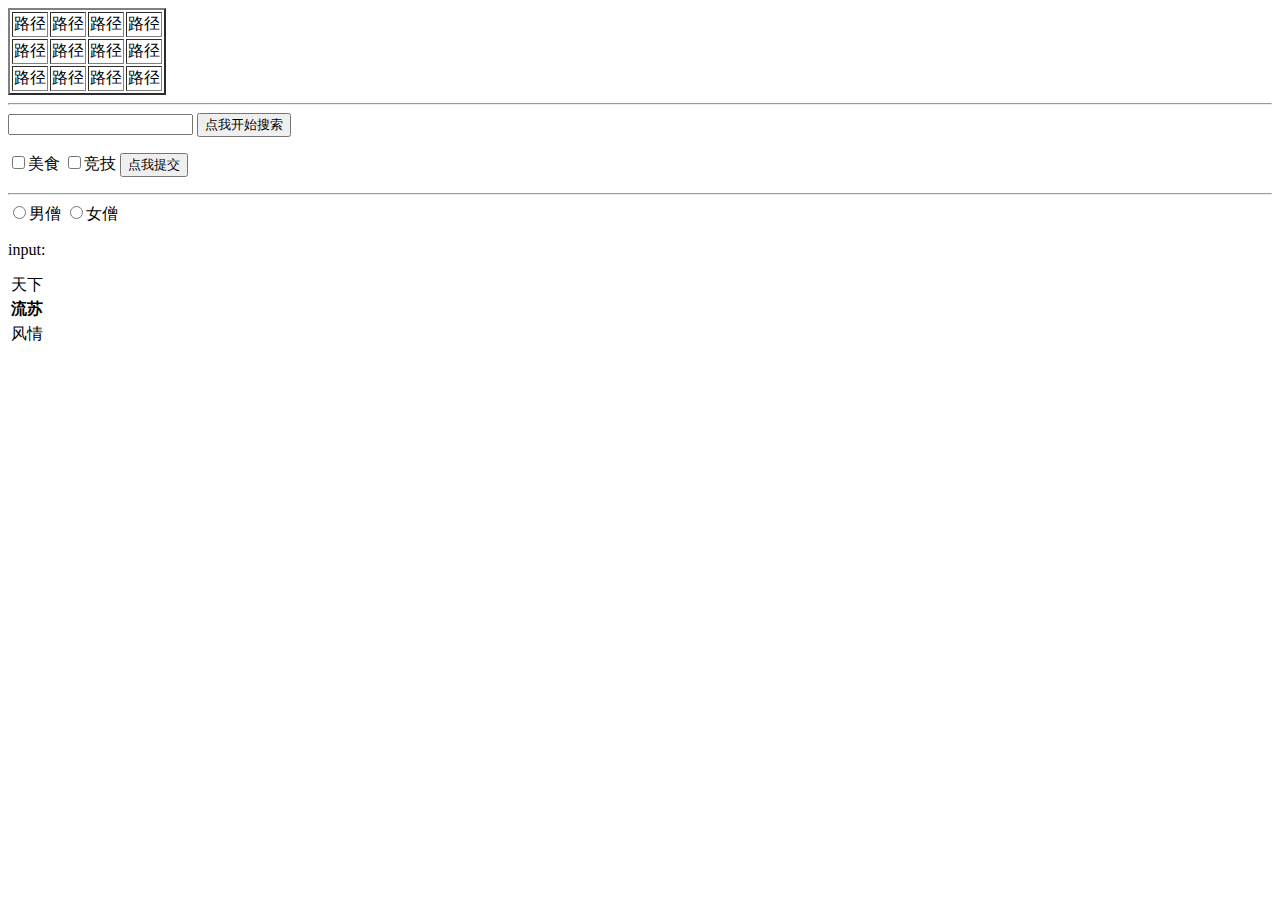
<file: index.html>
<!DOCTYPE html>
<html>

<head>
    <meta charset="utf-8">
    <meta http-equiv="X-UA-Compatible" content="IE=edge">
    <title>我已开始着急</title>
    <link rel="stylesheet" href="">
</head>

<body>
    <table border="2">
        <tr>
            <td>路径</td>
            <td>路径</td>
            <td>路径</td>
            <td>路径</td>
        </tr>
        <tr>
            <td>路径</td>
            <td>路径</td>
            <td>路径</td>
            <td>路径</td>
        </tr>
        <tr>
            <td>路径</td>
            <td>路径</td>
            <td>路径</td>
            <td>路径</td>
        </tr>
    </table>
    <hr>
    <form action="http://search.bilibili.com/all">
        <input type="text" name="b" id="">
        <input type="submit" value="点我开始搜索">
    </form>
    <p>
        <input type="checkbox" name="" id="">美食
        <input type="checkbox" name="" id="">竞技
        <input type="submit" value="点我提交">
        <hr>
        <input type="radio" name="male" id="">男僧
        <input type="radio" name="male" id="">女僧
    </p>
    <p>
        input:
        <table>
            <caption>天下</caption>
            <thead>
                <tr>
                    <th>流苏</th>
                </tr>
            </thead>
            <tbody>
                <tr>
                    <td>风情</td>
                </tr>
            </tbody>
        </table>
    </p>
</body>

</html>
</file>
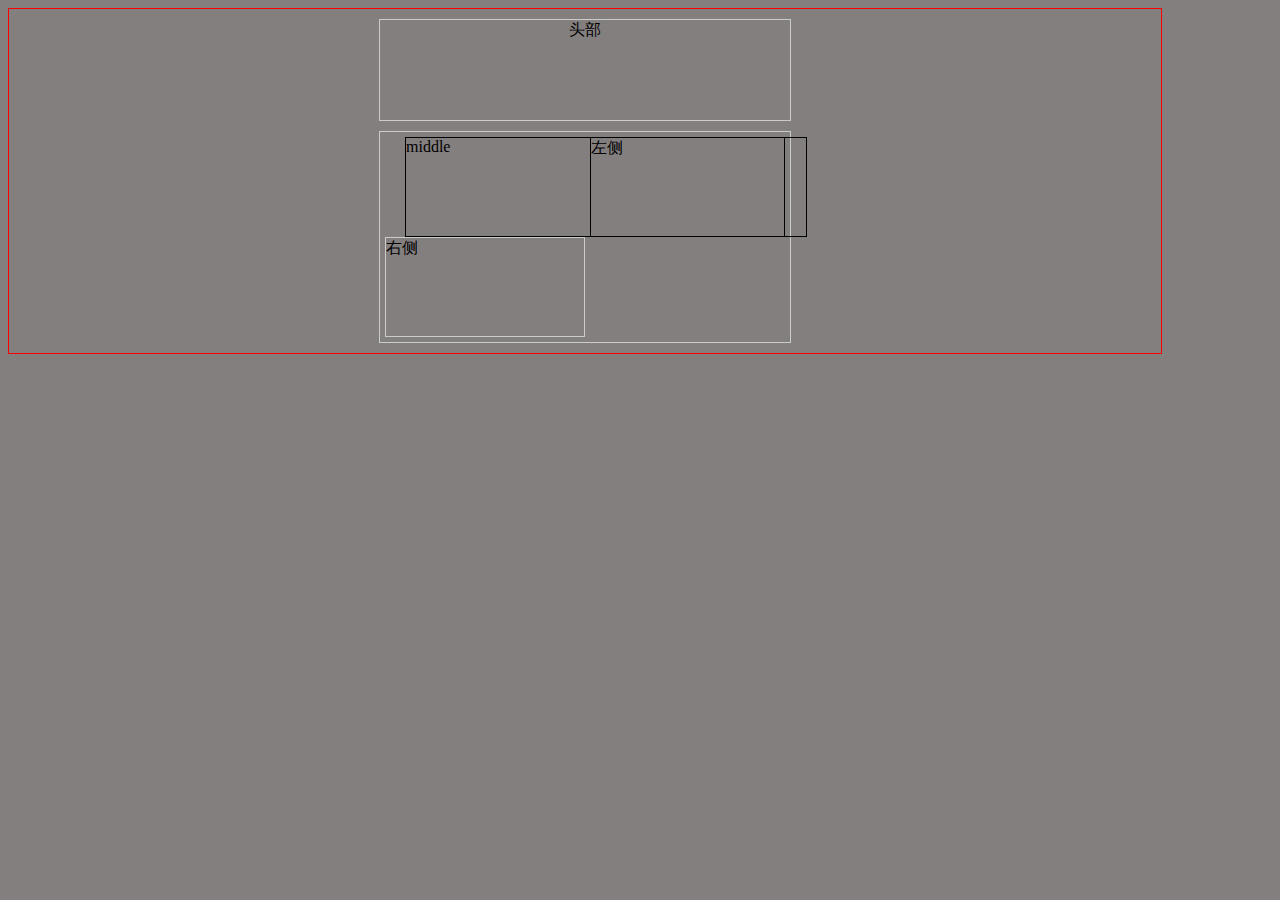
<file: 平时作业/8/index.html>
<!DOCTYPE html>
<html>

<head>
    <meta charset="utf-8">
    <title>浮动</title>
    <style>
    body {
        background-color:rgba(10, 0, 0, 0.5);
        width:90%;
        border: 1px red solid;
    }
    #head {
        border: 1px #CCC solid;
        width: 410px;
        height: 100px;
        margin-bottom: 10px;
        text-align:center;
        margin:10px auto;


    }
    
    #main {
        border: 1px #CCC solid;
        width: 400px;
        height: 200px;
        margin-bottom: 10px;
        padding: 5px;
        margin:10px auto;

    }

    
    #left {
        border: 1px #CCC solid;
        width: 198px;
        height: 98px;
        float: left;
        margin-right
    }
    .middle {
        border:1px #000 solid;
        width:400px;
        height:98px;
        margin-left:20px;
    }
    #right {
        border: 1px #000 solid;
        width: 193px;
        height: 98px;
        margin-left: 5px;
        float: right;
    }
    </style>
</head>

<body>
    <div id="head">头部</div>
    <div id="main">
        <div id="right">左侧</div>
        <div class="middle">middle</div>
        <div id="left">右侧</div>

        
    </div>
</body>

</html>
</file>
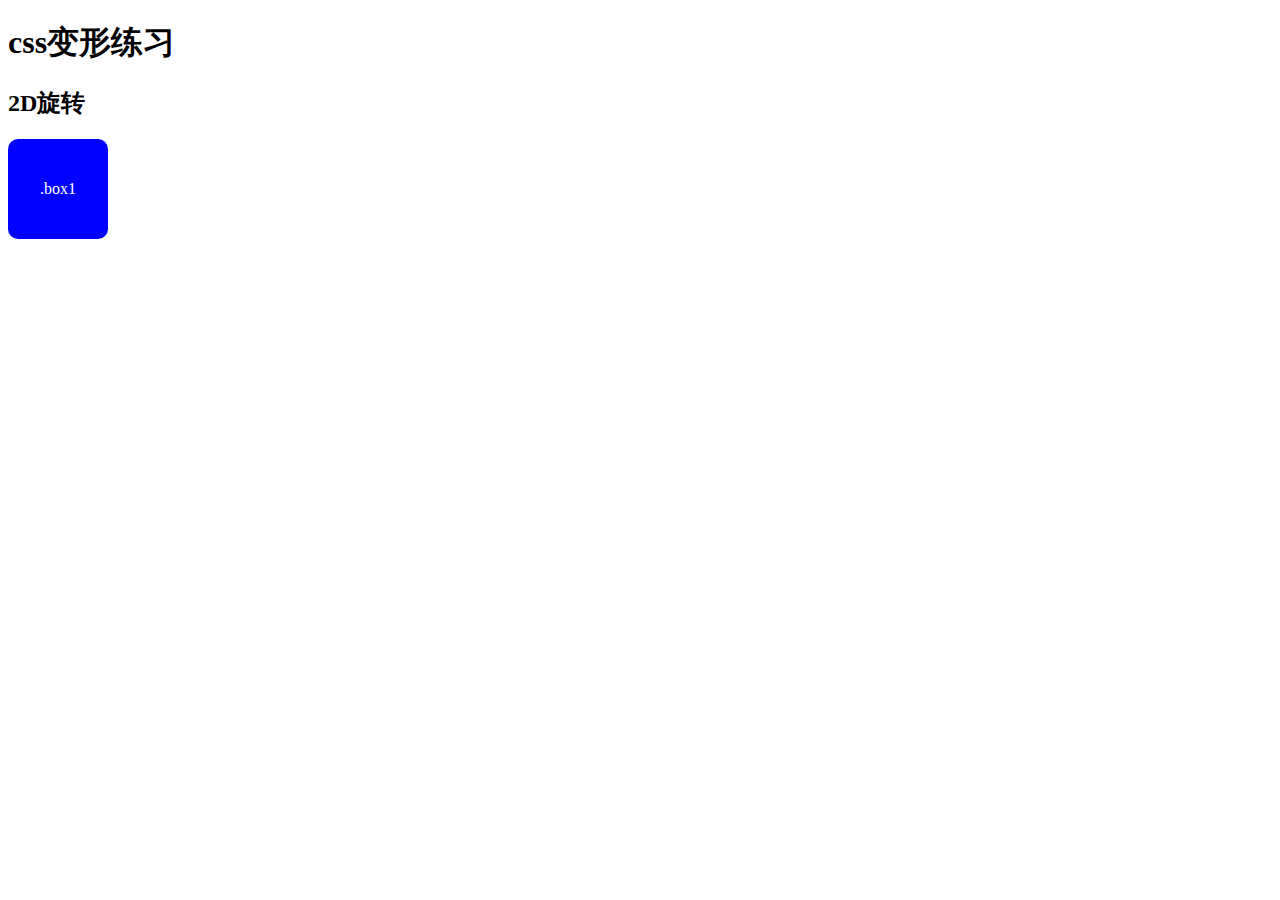
<file: index2.html>
<!DOCTYPE html>
<html>
<head>
	<meta charset="utf-8">
	<meta http-equiv="X-UA-Compatible" content="IE=edge">
	<title>css变形练习</title>
	<link rel="stylesheet" href="">
	<style>
	.clearfix:before,.clearfix:after {display: table;content: " ";}.clearfix:after {clear:both;}
	div{
		background-color: blue;
		border-radius: 10px;
		text-align: center;
		height: 100px;
		width: 100px;
		line-height: 100px;
		color: white;
	}
	.box1{
		transform:rotate(45deg)
	}
	.

	</style>
</head>
<body>
	<h1>css变形练习</h1>
	<h2>2D旋转</h2>
	<div>.box1</div>

</body>
</html>
</file>
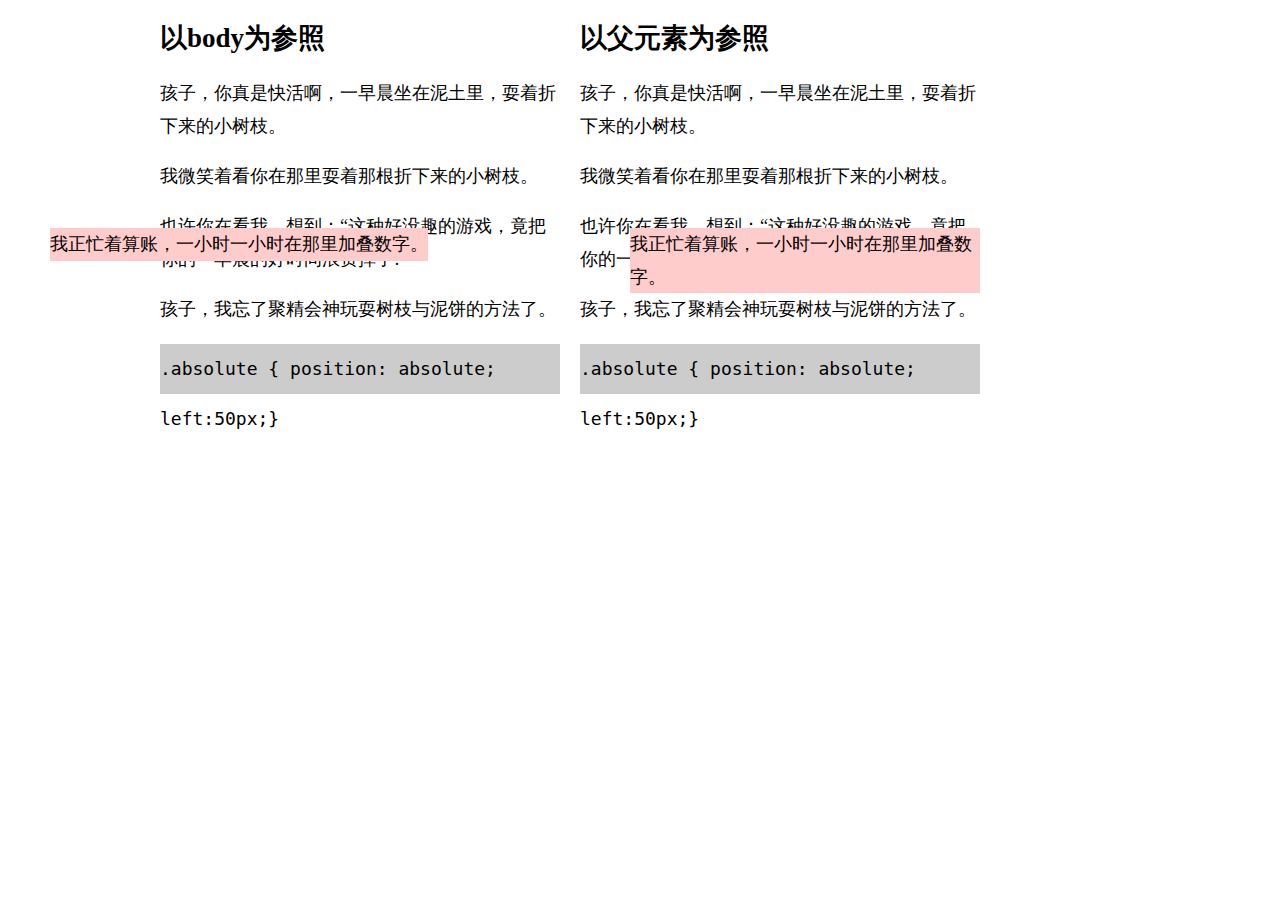
<file: 平时作业/8/abusolute.html>
<!DOCTYPE HTML>
<html>

<head>
    <meta charset="utf-8">
    <title>绝对定位的参照系</title>
    <style type="text/css">
    body {
        width: 960px;
        margin: 0 auto;
        font-family: 微软雅黑;
        font-size: 18px;
        line-height: 1.8em;
    }

    div {
        width: 400px;
        float: left;
        margin: 0 20px 0 0
    }

    .absolute {
        position: absolute;
        left: 50px;
    }

    .bg {
        background-color: #fcc;
    }

    code {
        background-color: #ccc;
        height: 50px;
        line-height: 50px;
        display: block;
    }
    </style>
</head>

<body>
    <div>
        <h2>以body为参照</h2>
        <p>孩子，你真是快活啊，一早晨坐在泥土里，耍着折下来的小树枝。</p>
        <p>我微笑着看你在那里耍着那根折下来的小树枝。</p>
        <p class="bg absolute">我正忙着算账，一小时一小时在那里加叠数字。</p>
        <p>也许你在看我，想到：“这种好没趣的游戏，竟把你的一早晨的好时间浪费掉了!"</p>
        <p>孩子，我忘了聚精会神玩耍树枝与泥饼的方法了。</p>
        <code>.absolute { position: absolute;	left:50px;}
			</code>
    </div>
    <div>
        <div style="position:relative">
            <h2>以父元素为参照</h2>
            <p>孩子，你真是快活啊，一早晨坐在泥土里，耍着折下来的小树枝。</p>
            <p>我微笑着看你在那里耍着那根折下来的小树枝。</p>
            <p class="bg absolute">我正忙着算账，一小时一小时在那里加叠数字。</p>
            <p>也许你在看我，想到：“这种好没趣的游戏，竟把你的一早晨的好时间浪费掉了!"</p>
            <p>孩子，我忘了聚精会神玩耍树枝与泥饼的方法了。</p>
            <code>.absolute {	position: absolute; left:50px;}
				</code>
        </div>
    </div>
</body>

</html>
</file>
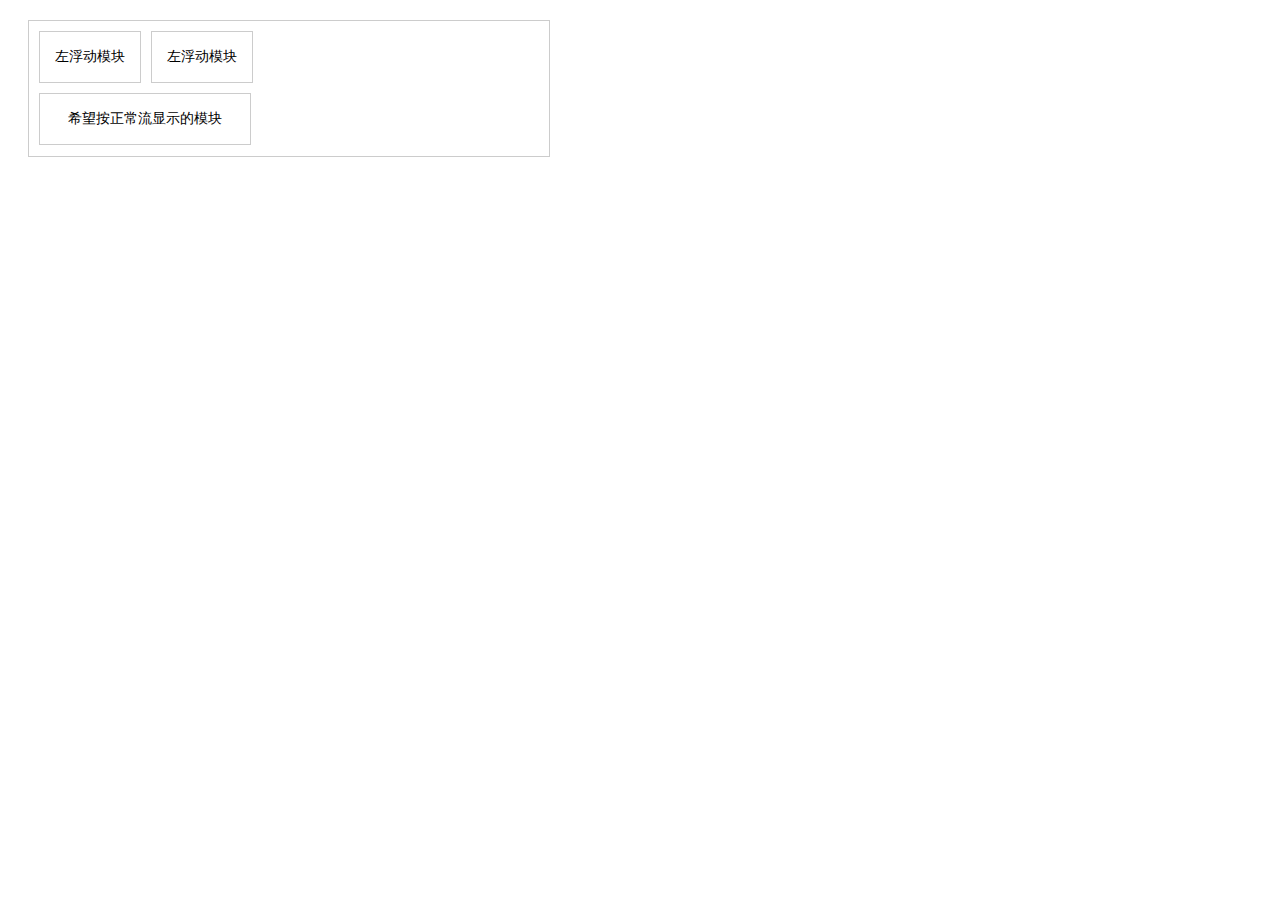
<file: 平时作业/8/ciear.html>
<!DOCTYPE html>
<html lang="zh">

<head>
    <meta charset="utf-8" />
    <title>浮动清除实例</title>
    <style>
    body {
        font-size: 14px;
        text-align: center;
    }
    
    .item {
        height: 115px;
        width: 500px;
        border: 1px #ccc solid;
        padding: 10px;
        margin: 20px;
    }
    
    .float_area {
        border: 1px #ccc solid;
        width: 100px;
        float: left;
        margin: 0 10px 10px 0;
    }
    
    .normal_area {
        border: 1px #ccc solid;
        width: 210px;
        clear: both;
    }
    
    .float_area,
    .normal_area {
        height: 50px;
        line-height: 50px;
    }
    </style>
</head>

<body>
    <div class="item">
        <div class="float_area">左浮动模块</div>
        <div class="float_area">左浮动模块</div>
        <div class="normal_area">希望按正常流显示的模块</div>
    </div>
</body>

</html>
</file>
